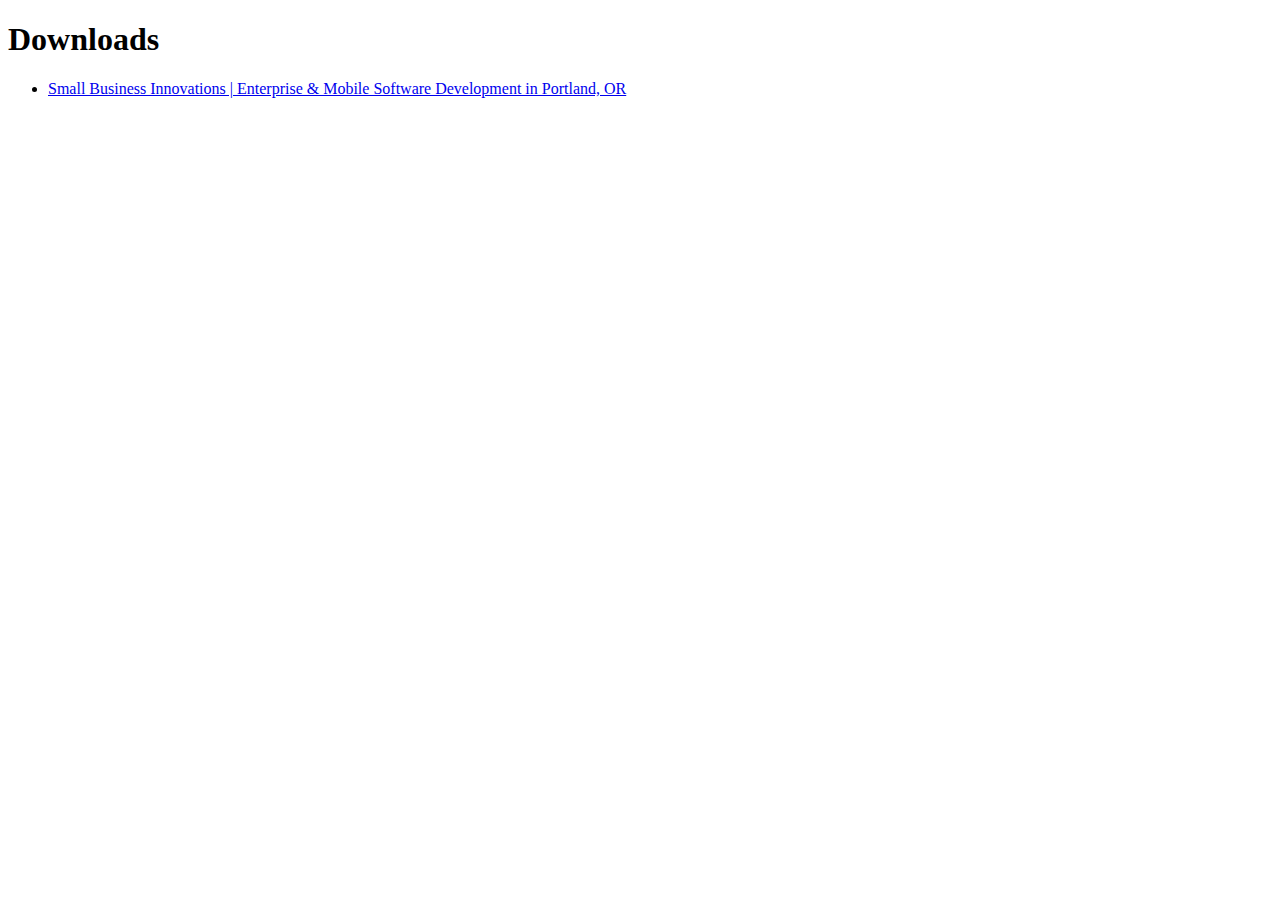
<file: _downloads.html>
<!DOCTYPE html>
<html>
	<head>
		<meta charset="UTF-8">
        <title> Downloads </title>
    </head>
    <body>
        <h1> Downloads </h1>
        <ul>
            <li><a id="http://www.sbiteam.com/" href="index.html"> Small Business Innovations | Enterprise &amp; Mobile Software Development in Portland, OR </a></li>
        </ul>
    </body>
</html>
</file>
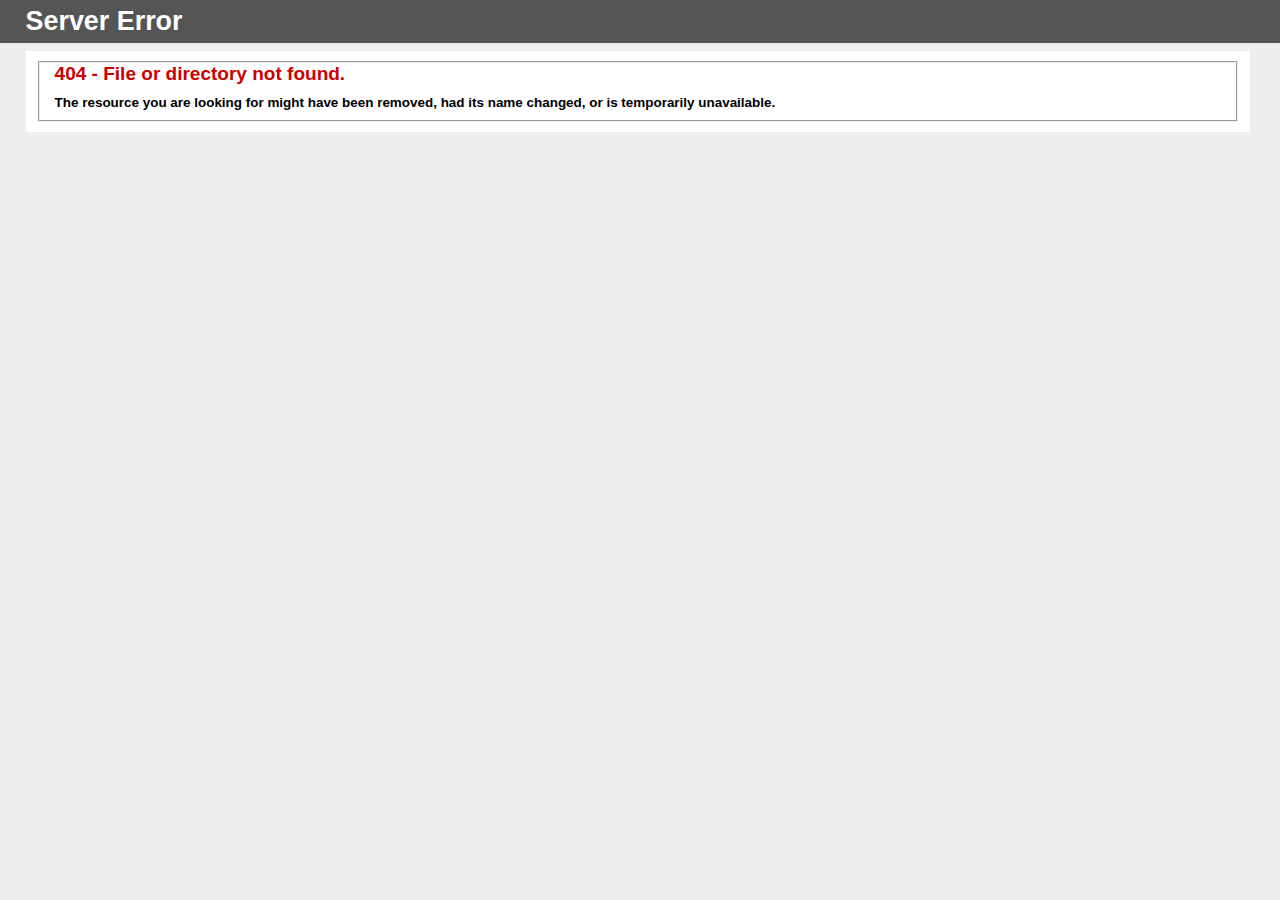
<file: www.mofumobi.com.html>
<!DOCTYPE html PUBLIC "-//W3C//DTD XHTML 1.0 Strict//EN" "http://www.w3.org/TR/xhtml1/DTD/xhtml1-strict.dtd">
<html xmlns="http://www.w3.org/1999/xhtml">
<head>
<meta http-equiv="Content-Type" content="text/html; charset=iso-8859-1"/>
<title>404 - File or directory not found.</title>
<style type="text/css">
<!--
body{margin:0;font-size:.7em;font-family:Verdana, Arial, Helvetica, sans-serif;background:#EEEEEE;}
fieldset{padding:0 15px 10px 15px;} 
h1{font-size:2.4em;margin:0;color:#FFF;}
h2{font-size:1.7em;margin:0;color:#CC0000;} 
h3{font-size:1.2em;margin:10px 0 0 0;color:#000000;} 
#header{width:96%;margin:0 0 0 0;padding:6px 2% 6px 2%;font-family:"trebuchet MS", Verdana, sans-serif;color:#FFF;
background-color:#555555;}
#content{margin:0 0 0 2%;position:relative;}
.content-container{background:#FFF;width:96%;margin-top:8px;padding:10px;position:relative;}
-->
</style>
</head>
<body>
<div id="header"><h1>Server Error</h1></div>
<div id="content">
 <div class="content-container"><fieldset>
  <h2>404 - File or directory not found.</h2>
  <h3>The resource you are looking for might have been removed, had its name changed, or is temporarily unavailable.</h3>
 </fieldset></div>
</div>
</body>
</html>
</file>
